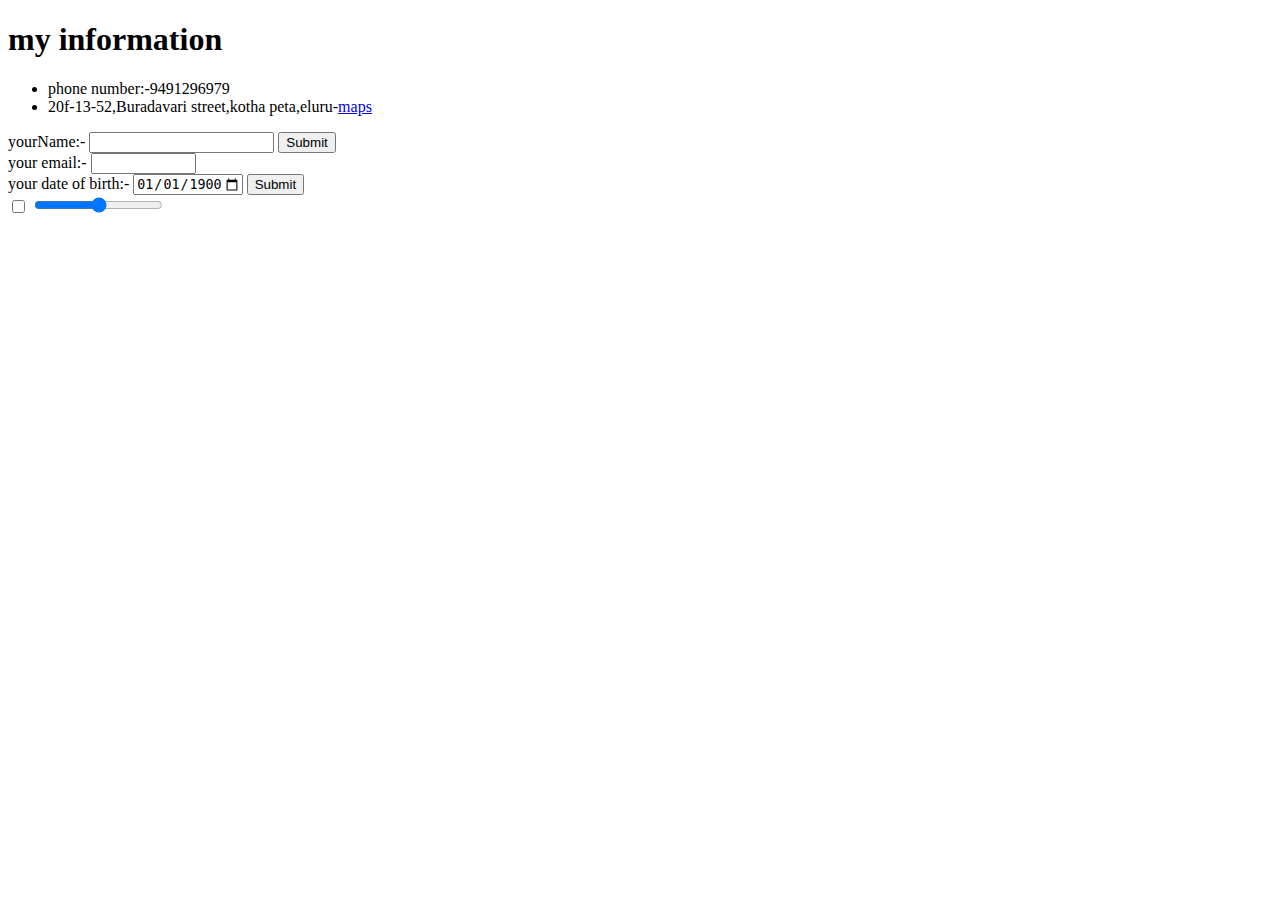
<file: my contact details.html>
<!DOCTYPE html>
<html lang="en" dir="ltr">
  <head>
    <meta charset="utf-8">
    <title>my contact</title>
    <h1>my information</h1>
    <link rel="stylesheet" href="C:\Users\cpu\OneDrive\Desktop\web dev\css\styles.css">
  </head>
  <body>
    <ul>
      <li>
        phone number:-9491296979
      </li>
      <li>20f-13-52,Buradavari street,kotha peta,eluru-<a href="https://www.google.co.in/maps/place/BSNL+SIM+SERVICE/@16.7173013,81.1076109,18z/data=!3m1!4b1!4m5!3m4!1s0x0:0xeda0fdde4e2eaae4!8m2!3d16.7172991!4d81.1085311?hl=en&authuser=0">maps</a></li>
    </ul>

      <form class="" action="index.html" method="post">
        <label for=>yourName:-</label>
        <input type="text" name="" value="">
        <input type="submit" ><br />
        <label>your email:-</label>
        <input type="email" id="email"
       pattern=".+@globex\.com" size="10" required>
       <br />
      <label >your date of birth:-</label>
       <input type="date" id="start" name="trip-start"
       value="1900-01-01"
       min="1900-01-01" max="2022-12-31">
       <input type="submit" ><br>
       <input type="checkbox" />
       <input type="range" name="" value="">




      </form>


  </body>
</html>
</file>
